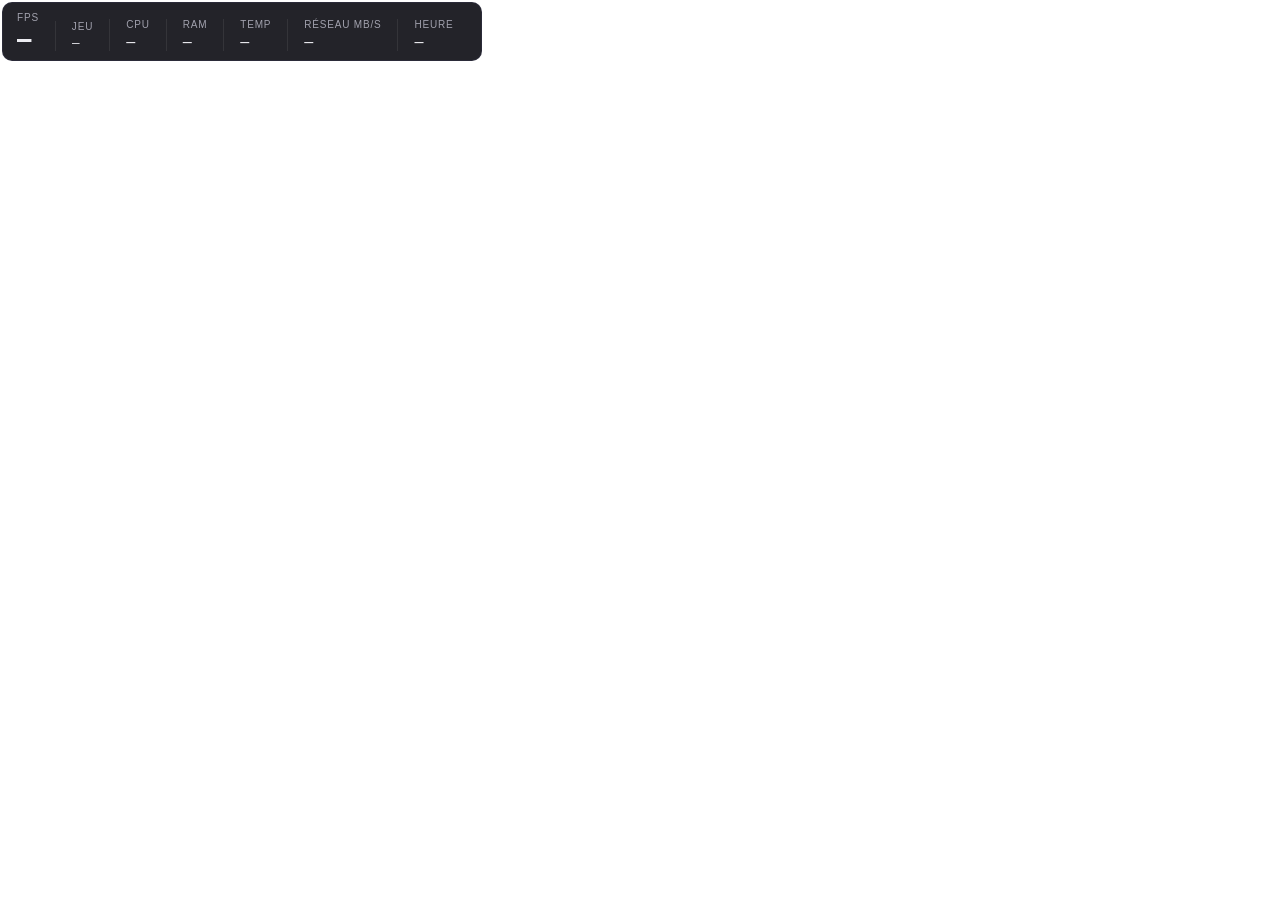
<file: overdrive/web/widget.html>
<!doctype html>
<html lang="fr">
<head>
<meta charset="utf-8">
<meta name="viewport" content="width=device-width, initial-scale=1">
<title>OverdriveWidgetOverlay</title>
<style>
  /* ---------- base ---------- */
  * { box-sizing: border-box; }
  html, body {
    margin: 0; padding: 0;
    background: transparent;
    overflow: hidden;
    font-family: -apple-system, BlinkMacSystemFont, "Segoe UI", Helvetica, Arial, sans-serif;
    -webkit-user-select: none; user-select: none;
    cursor: default;
  }
  [hidden] { display: none !important; }

  #root {
    --k: 1;          /* facteur de taille S/M/L */
    --alpha: 0.92;   /* opacité du fond */
    width: max-content;
    padding: 2px;
  }

  /* ---------- thèmes ---------- */
  /* sombre = palette « Midnight » de l'application (noir profond, accent violet) */
  #root[data-theme="dark"] {
    --card-bg: rgba(17, 17, 23, var(--alpha));
    --card-border: rgba(44, 44, 58, var(--alpha));
    --text: #ececf1; --label: #a1a1ad; --sep: rgba(255, 255, 255, 0.08);
    --halo: none;
    --panel-bg: #16161e; --panel-border: #2a2a37;
    --panel-text: #ececf1; --panel-label: #a1a1ad;
    --hover: #1f1f2a; --accent: #a78bfa; --danger: #f2797f;
  }
  #root[data-theme="light"] {
    --card-bg: rgba(255, 255, 255, var(--alpha));
    --card-border: rgba(222, 222, 219, var(--alpha));
    --text: #37352f; --label: #787774; --sep: rgba(0, 0, 0, 0.09);
    --halo: none;
    --panel-bg: #ffffff; --panel-border: #e9e9e7;
    --panel-text: #37352f; --panel-label: #787774;
    --hover: #f1f1ef; --accent: #2383e2; --danger: #d44c47;
  }
  /* minimal : AUCUN fond ni bordure — texte seul avec halo discret,
     lisible par-dessus n'importe quel jeu. */
  #root[data-theme="minimal"] {
    --card-bg: transparent;
    --card-border: transparent;
    --text: #f5f5f5; --label: rgba(255, 255, 255, 0.78); --sep: transparent;
    --halo: 0 0 3px rgba(0, 0, 0, 0.9), 0 1px 3px rgba(0, 0, 0, 0.75),
            0 0 10px rgba(0, 0, 0, 0.45);
    --panel-bg: #202020; --panel-border: #2f2f2f;
    --panel-text: #d4d4d4; --panel-label: #9b9b9b;
    --hover: #2a2a2a; --accent: #529cca; --danger: #e06c66;
  }

  /* ---------- carte des statistiques ---------- */
  #card {
    position: relative;
    width: max-content;
    background: var(--card-bg);
    border: 1px solid var(--card-border);
    border-radius: 10px;
    padding: calc(9px * var(--k)) calc(14px * var(--k));
    padding-right: calc(28px * var(--k));
  }
  #root[data-theme="minimal"] #card { border-color: transparent; background: transparent; }
  #root[data-theme="minimal"] #stats { opacity: var(--alpha); }

  #stats {
    display: flex;
    align-items: flex-end;
    gap: calc(16px * var(--k));
  }
  #root[data-layout="column"] #stats {
    flex-direction: column;
    align-items: stretch;
    gap: calc(7px * var(--k));
    min-width: calc(148px * var(--k));
  }

  .item { display: flex; flex-direction: column; gap: calc(3px * var(--k)); }
  #root[data-layout="row"] .item {
    border-left: 1px solid var(--sep);
    padding-left: calc(16px * var(--k));
  }
  #root[data-layout="row"] .item.first-vis { border-left: none; padding-left: 0; }
  #root[data-layout="column"] .item {
    flex-direction: row;
    justify-content: space-between;
    align-items: baseline;
    gap: calc(18px * var(--k));
  }

  .lbl {
    font-size: calc(10px * var(--k));
    line-height: 1.2;
    letter-spacing: 0.08em;
    text-transform: uppercase;
    font-weight: 500;
    color: var(--label);
    text-shadow: var(--halo);
    white-space: nowrap;
  }
  .val {
    font-family: ui-monospace, "Cascadia Mono", Consolas, Menlo, monospace;
    font-size: calc(15px * var(--k));
    line-height: 1.15;
    font-variant-numeric: tabular-nums;
    color: var(--text);
    text-shadow: var(--halo);
    white-space: nowrap;
  }
  .item-fps .val {
    font-size: calc(24px * var(--k));
    font-weight: 600;
    line-height: 1;
  }
  .item-game .val {
    max-width: calc(170px * var(--k));
    overflow: hidden; text-overflow: ellipsis;
    font-size: calc(13px * var(--k));
  }
  /* température > 85 °C : couleur d'alerte du thème (pas de néon) */
  .val .temp-hot { color: var(--danger); }
  #root[data-layout="column"] .item-fps .val { line-height: 1.05; }

  /* ---------- bouton engrenage ---------- */
  #gear {
    position: absolute;
    top: calc(5px * var(--k));
    right: calc(5px * var(--k));
    width: 20px; height: 20px;
    padding: 2px;
    border: none; border-radius: 5px;
    background: transparent;
    color: var(--label);
    display: flex; align-items: center; justify-content: center;
    cursor: pointer;
    opacity: 0;
    transition: opacity 0.15s ease, background 0.15s ease, color 0.15s ease;
  }
  #root:hover #gear, #gear.open { opacity: 0.9; }
  #gear:hover { background: var(--hover); color: var(--text); }
  #root[data-theme="minimal"] #gear { filter: drop-shadow(0 1px 2px rgba(0, 0, 0, 0.8)); }
  #root[data-theme="minimal"] #gear:hover { background: rgba(0, 0, 0, 0.35); }
  #gear svg { width: 14px; height: 14px; display: block; }

  /* ---------- volet réglages ---------- */
  #panel {
    margin-top: 6px;
    width: max-content;
    min-width: 236px;
    background: var(--panel-bg);
    border: 1px solid var(--panel-border);
    border-radius: 10px;
    padding: 12px 14px 12px;
    color: var(--panel-text);
    font-size: 12px;
    box-shadow: 0 4px 16px rgba(0, 0, 0, 0.18);
  }
  .sec { margin-bottom: 11px; }
  .sec:last-child { margin-bottom: 0; }
  .sec-t {
    font-size: 10px; letter-spacing: 0.08em; text-transform: uppercase;
    font-weight: 500; color: var(--panel-label);
    margin-bottom: 6px;
  }
  .checks { display: grid; grid-template-columns: 1fr 1fr; gap: 5px 14px; }
  label.chk {
    display: flex; align-items: center; gap: 7px;
    cursor: pointer; white-space: nowrap; line-height: 1.3;
  }
  input[type="checkbox"] {
    width: 13px; height: 13px; margin: 0;
    accent-color: var(--accent); cursor: pointer;
  }
  .seg {
    display: flex; width: max-content;
    border: 1px solid var(--panel-border); border-radius: 6px;
    overflow: hidden;
  }
  .seg button {
    border: none; background: transparent;
    color: var(--panel-text);
    font: inherit; font-size: 11px;
    padding: 4px 11px;
    cursor: pointer;
    transition: background 0.1s ease;
  }
  .seg button + button { border-left: 1px solid var(--panel-border); }
  .seg button:hover { background: var(--hover); }
  .seg button.on { background: var(--hover); color: var(--accent); font-weight: 600; }
  .row2 { display: flex; gap: 18px; align-items: flex-start; }
  .row2 > .grow { flex: 1; min-width: 110px; }
  input[type="range"] {
    width: 100%; margin: 6px 0 0;
    accent-color: var(--accent); cursor: pointer;
  }
  .note {
    margin-top: 4px;
    font-size: 10.5px; line-height: 1.35;
    color: var(--panel-label);
    max-width: 220px;
  }
  .actions { display: flex; gap: 8px; margin-top: 12px; }
  .btn {
    flex: 1;
    border: 1px solid var(--panel-border); border-radius: 6px;
    background: transparent; color: var(--panel-text);
    font: inherit; font-size: 12px;
    padding: 5px 0;
    cursor: pointer;
    transition: background 0.1s ease;
  }
  .btn:hover { background: var(--hover); }
  #btn-quit { color: var(--danger); }
</style>
</head>
<body>
<div id="root" data-theme="dark" data-layout="row">
  <div id="card">
    <div id="stats">
      <div class="item item-fps first-vis" data-el="fps">
        <span class="lbl">FPS</span><span class="val" id="v-fps">&#8212;</span>
      </div>
      <div class="item item-game" data-el="game">
        <span class="lbl">Jeu</span><span class="val" id="v-game">&#8212;</span>
      </div>
      <div class="item" data-el="cpu">
        <span class="lbl">CPU</span><span class="val" id="v-cpu">&#8212;</span>
      </div>
      <div class="item" data-el="ram">
        <span class="lbl">RAM</span><span class="val" id="v-ram">&#8212;</span>
      </div>
      <div class="item" data-el="temp">
        <span class="lbl">Temp</span><span class="val" id="v-temp">&#8212;</span>
      </div>
      <div class="item" data-el="net">
        <span class="lbl">R&eacute;seau Mb/s</span><span class="val" id="v-net">&#8212;</span>
      </div>
      <div class="item" data-el="clock">
        <span class="lbl">Heure</span><span class="val" id="v-clock">&#8212;</span>
      </div>
    </div>
    <button id="gear" type="button" title="R&eacute;glages" aria-label="R&eacute;glages">
      <svg viewBox="0 0 24 24" fill="none" stroke="currentColor" stroke-width="1.5"
           stroke-linecap="round" stroke-linejoin="round" aria-hidden="true">
        <path d="M12.22 2h-.44a2 2 0 0 0-2 2v.18a2 2 0 0 1-1 1.73l-.43.25a2 2 0 0 1-2 0l-.15-.08a2 2 0 0 0-2.73.73l-.22.38a2 2 0 0 0 .73 2.73l.15.1a2 2 0 0 1 1 1.72v.51a2 2 0 0 1-1 1.74l-.15.09a2 2 0 0 0-.73 2.73l.22.38a2 2 0 0 0 2.73.73l.15-.08a2 2 0 0 1 2 0l.43.25a2 2 0 0 1 1 1.73V20a2 2 0 0 0 2 2h.44a2 2 0 0 0 2-2v-.18a2 2 0 0 1 1-1.73l.43-.25a2 2 0 0 1 2 0l.15.08a2 2 0 0 0 2.73-.73l.22-.39a2 2 0 0 0-.73-2.73l-.15-.08a2 2 0 0 1-1-1.74v-.5a2 2 0 0 1 1-1.74l.15-.09a2 2 0 0 0 .73-2.73l-.22-.38a2 2 0 0 0-2.73-.73l-.15.08a2 2 0 0 1-2 0l-.43-.25a2 2 0 0 1-1-1.73V4a2 2 0 0 0-2-2z"/>
        <circle cx="12" cy="12" r="3"/>
      </svg>
    </button>
  </div>

  <div id="panel" hidden>
    <div class="sec">
      <div class="sec-t">&Eacute;l&eacute;ments</div>
      <div class="checks">
        <label class="chk"><input type="checkbox" data-el-chk="fps"><span>FPS</span></label>
        <label class="chk"><input type="checkbox" data-el-chk="game"><span>Jeu</span></label>
        <label class="chk"><input type="checkbox" data-el-chk="cpu"><span>CPU</span></label>
        <label class="chk"><input type="checkbox" data-el-chk="ram"><span>RAM</span></label>
        <label class="chk"><input type="checkbox" data-el-chk="net"><span>R&eacute;seau</span></label>
        <label class="chk"><input type="checkbox" data-el-chk="clock"><span>Heure</span></label>
        <label class="chk"><input type="checkbox" data-el-chk="temp"><span>Temp&eacute;rature</span></label>
      </div>
    </div>
    <div class="sec">
      <div class="sec-t">Th&egrave;me</div>
      <div class="seg" id="seg-theme">
        <button type="button" data-v="dark">Sombre</button>
        <button type="button" data-v="light">Clair</button>
        <button type="button" data-v="minimal">Minimal</button>
      </div>
    </div>
    <div class="sec">
      <div class="sec-t">Disposition</div>
      <div class="seg" id="seg-layout">
        <button type="button" data-v="row">Ligne</button>
        <button type="button" data-v="column">Colonne</button>
      </div>
    </div>
    <div class="sec row2">
      <div>
        <div class="sec-t">Taille</div>
        <div class="seg" id="seg-scale">
          <button type="button" data-v="s">S</button>
          <button type="button" data-v="m">M</button>
          <button type="button" data-v="l">L</button>
        </div>
      </div>
      <div class="grow">
        <div class="sec-t">Opacit&eacute; <span id="op-val"></span></div>
        <input type="range" id="op-range" min="10" max="100" step="1" value="92">
      </div>
    </div>
    <div class="sec">
      <label class="chk"><input type="checkbox" id="chk-ct"><span>Cliquer &agrave; travers</span></label>
      <div class="note">La souris traverse le widget (Windows). R&eacute;activable &agrave; tout moment depuis l&rsquo;application Overdrive.</div>
    </div>
    <div class="actions">
      <button class="btn" id="btn-hide" type="button">Masquer</button>
      <button class="btn" id="btn-quit" type="button">Quitter</button>
    </div>
    <div class="note">Ctrl+F10 : afficher ou masquer le widget &agrave; tout moment (Windows).</div>
  </div>
</div>

<script>
(function () {
  "use strict";

  var api = null;
  var cfg = null;
  var started = false;
  var panelOpen = false;
  var opDragging = false;
  var lastW = 0;
  var lastH = 0;
  var resizePending = false;

  var root = document.getElementById("root");
  var panel = document.getElementById("panel");
  var gear = document.getElementById("gear");
  var opRange = document.getElementById("op-range");
  var opVal = document.getElementById("op-val");
  var ctBox = document.getElementById("chk-ct");
  var vFps = document.getElementById("v-fps");
  var vGame = document.getElementById("v-game");
  var vCpu = document.getElementById("v-cpu");
  var vRam = document.getElementById("v-ram");
  var vNet = document.getElementById("v-net");
  var vClock = document.getElementById("v-clock");
  var vTemp = document.getElementById("v-temp");

  var DASH = "—";
  var SCALE_K = { s: 0.85, m: 1, l: 1.2 };

  /* ---------- formatage ---------- */

  function fmtPct(v) {
    return (v === null || v === undefined) ? DASH : Math.round(v) + "%";
  }
  function fmt1(v) {
    return (v === null || v === undefined) ? DASH : (Math.round(v * 10) / 10).toFixed(1);
  }

  var TEMP_HOT_C = 85; // au-delà : couleur d'alerte du thème

  function renderTemp(temps) {
    var t = temps || {};
    var parts = [];
    if (typeof t.gpu_c === "number" && isFinite(t.gpu_c)) { parts.push(["GPU", t.gpu_c]); }
    if (typeof t.cpu_c === "number" && isFinite(t.cpu_c)) { parts.push(["CPU", t.cpu_c]); }
    vTemp.textContent = "";
    if (!parts.length) { vTemp.textContent = DASH; return; }
    for (var i = 0; i < parts.length; i++) {
      vTemp.appendChild(document.createTextNode((i ? " " : "") + parts[i][0] + " "));
      var span = document.createElement("span");
      span.textContent = Math.round(parts[i][1]) + "°";
      if (parts[i][1] > TEMP_HOT_C) { span.className = "temp-hot"; }
      vTemp.appendChild(span);
    }
  }

  /* ---------- application de la configuration ---------- */

  function applyConfig(c) {
    if (!c || !c.elements) { return; }
    cfg = c;
    root.setAttribute("data-theme", c.theme || "dark");
    root.setAttribute("data-layout", c.layout || "row");
    root.style.setProperty("--k", String(SCALE_K[c.scale] || 1));
    root.style.setProperty("--alpha", String(typeof c.opacity === "number" ? c.opacity : 0.92));
    var items = document.querySelectorAll("#stats .item");
    var firstSeen = false;
    for (var i = 0; i < items.length; i++) {
      var el = items[i];
      var name = el.getAttribute("data-el");
      var on = !!c.elements[name];
      el.hidden = !on;
      el.classList.remove("first-vis");
      if (on && !firstSeen) { el.classList.add("first-vis"); firstSeen = true; }
    }
    syncPanel(c);
    scheduleResize();
  }

  function setSeg(id, value) {
    var buttons = document.getElementById(id).querySelectorAll("button");
    for (var i = 0; i < buttons.length; i++) {
      buttons[i].classList.toggle("on", buttons[i].getAttribute("data-v") === value);
    }
  }

  function syncPanel(c) {
    var boxes = document.querySelectorAll("[data-el-chk]");
    for (var i = 0; i < boxes.length; i++) {
      boxes[i].checked = !!c.elements[boxes[i].getAttribute("data-el-chk")];
    }
    setSeg("seg-theme", c.theme);
    setSeg("seg-layout", c.layout);
    setSeg("seg-scale", c.scale);
    var pct = Math.round((typeof c.opacity === "number" ? c.opacity : 0.92) * 100);
    if (!opDragging) { opRange.value = String(pct); }
    opVal.textContent = pct + " %";
    ctBox.checked = !!c.click_through;
  }

  /* ---------- rendu des statistiques ---------- */

  function renderStats(stats, game) {
    var s = stats || {};
    var ram = s.ram || {};
    var net = s.net || {};
    vFps.textContent = (s.fps === null || s.fps === undefined) ? DASH : String(Math.round(s.fps));
    vGame.textContent = (game && game.name) ? game.name : DASH;
    if (game && game.name) { vGame.title = game.name; } else { vGame.removeAttribute("title"); }
    vCpu.textContent = fmtPct(s.cpu_percent);
    vRam.textContent = fmtPct(ram.percent);
    if (ram.used_gb !== null && ram.used_gb !== undefined) {
      vRam.title = fmt1(ram.used_gb) + " Go";
    }
    vNet.textContent = "↓" + fmt1(net.down_mbps) + " ↑" + fmt1(net.up_mbps);
    renderTemp(s.temps);
    vClock.textContent = new Date().toLocaleTimeString("fr-FR", { hour: "2-digit", minute: "2-digit" });
  }

  /* ---------- redimensionnement de la fenêtre au contenu ---------- */

  function scheduleResize() {
    if (resizePending) { return; }
    resizePending = true;
    window.requestAnimationFrame(function () {
      resizePending = false;
      if (!api || !api.resize_to) { return; }
      var rect = root.getBoundingClientRect();
      var w = Math.ceil(rect.width) + 2;
      var h = Math.ceil(rect.height) + 2;
      if (Math.abs(w - lastW) > 1 || Math.abs(h - lastH) > 1) {
        lastW = w; lastH = h;
        try { api.resize_to(w, h); } catch (e) { /* pont indisponible */ }
      }
    });
  }

  /* ---------- appels au pont (optimistes : appliqués localement d'abord) ---------- */

  function push(method, args, local) {
    if (local && cfg) { local(cfg); applyConfig(cfg); }
    if (!api || !api[method]) { return; }
    try {
      Promise.resolve(api[method].apply(api, args)).then(function (c) {
        if (c && c.elements) { applyConfig(c); }
      }).catch(function () { /* silencieux */ });
    } catch (e) { /* silencieux */ }
  }

  /* ---------- boucle de rafraîchissement ---------- */

  function tick() {
    if (!api || !api.get_state) { return; }
    try {
      Promise.resolve(api.get_state()).then(function (st) {
        if (!st) { return; }
        applyConfig(st.config);
        renderStats(st.stats, st.game);
      }).catch(function () { /* silencieux */ });
    } catch (e) { /* silencieux */ }
  }

  function begin() {
    if (started) { return; }
    started = true;
    tick();
    window.setInterval(tick, 1000);
  }

  function tryConnect() {
    if (window.pywebview && window.pywebview.api) {
      api = window.pywebview.api;
      begin();
      return true;
    }
    return false;
  }

  /* ---------- interactions ---------- */

  function togglePanel(open) {
    panelOpen = (open === undefined) ? !panelOpen : !!open;
    panel.hidden = !panelOpen;
    gear.classList.toggle("open", panelOpen);
    scheduleResize();
  }

  function stopDrag(el) {
    // easy_drag (pywebview) écoute mousedown sur le document : on bloque la
    // propagation pour que le volet et l'engrenage restent cliquables.
    var events = ["mousedown", "touchstart", "pointerdown"];
    for (var i = 0; i < events.length; i++) {
      el.addEventListener(events[i], function (e) { e.stopPropagation(); });
    }
  }

  function wire() {
    stopDrag(panel);
    stopDrag(gear);
    gear.addEventListener("click", function () { togglePanel(); });

    var boxes = document.querySelectorAll("[data-el-chk]");
    for (var i = 0; i < boxes.length; i++) {
      (function (box) {
        box.addEventListener("change", function () {
          var name = box.getAttribute("data-el-chk");
          push("set_element", [name, box.checked], function (c) { c.elements[name] = box.checked; });
        });
      })(boxes[i]);
    }

    wireSeg("seg-theme", "set_theme", function (c, v) { c.theme = v; });
    wireSeg("seg-layout", "set_layout", function (c, v) { c.layout = v; });
    wireSeg("seg-scale", "set_scale", function (c, v) { c.scale = v; });

    opRange.addEventListener("pointerdown", function () { opDragging = true; });
    window.addEventListener("pointerup", function () { opDragging = false; });
    opRange.addEventListener("input", function () {
      var v = Number(opRange.value) / 100;
      root.style.setProperty("--alpha", String(v));
      opVal.textContent = opRange.value + " %";
    });
    opRange.addEventListener("change", function () {
      var v = Number(opRange.value) / 100;
      push("set_opacity", [v], function (c) { c.opacity = v; });
    });

    ctBox.addEventListener("change", function () {
      var on = ctBox.checked;
      push("set_click_through", [on], function (c) { c.click_through = on; });
      if (on) { togglePanel(false); }
    });

    document.getElementById("btn-hide").addEventListener("click", function () {
      togglePanel(false);
      if (api && api.hide_widget) {
        try { api.hide_widget(); } catch (e) { /* silencieux */ }
      }
    });
    document.getElementById("btn-quit").addEventListener("click", function () {
      if (api && api.quit_widget) {
        try { api.quit_widget(); } catch (e) { /* silencieux */ }
      }
    });
  }

  function wireSeg(id, method, assign) {
    var buttons = document.getElementById(id).querySelectorAll("button");
    for (var i = 0; i < buttons.length; i++) {
      (function (btn) {
        btn.addEventListener("click", function () {
          var v = btn.getAttribute("data-v");
          push(method, [v], function (c) { assign(c, v); });
        });
      })(buttons[i]);
    }
  }

  /* ---------- démarrage ---------- */

  wire();
  if (!tryConnect()) {
    window.addEventListener("pywebviewready", tryConnect);
    var attempts = 0;
    var poll = window.setInterval(function () {
      if (tryConnect() || ++attempts > 40) { window.clearInterval(poll); }
    }, 250);
  }
})();
</script>
</body>
</html>
</file>
